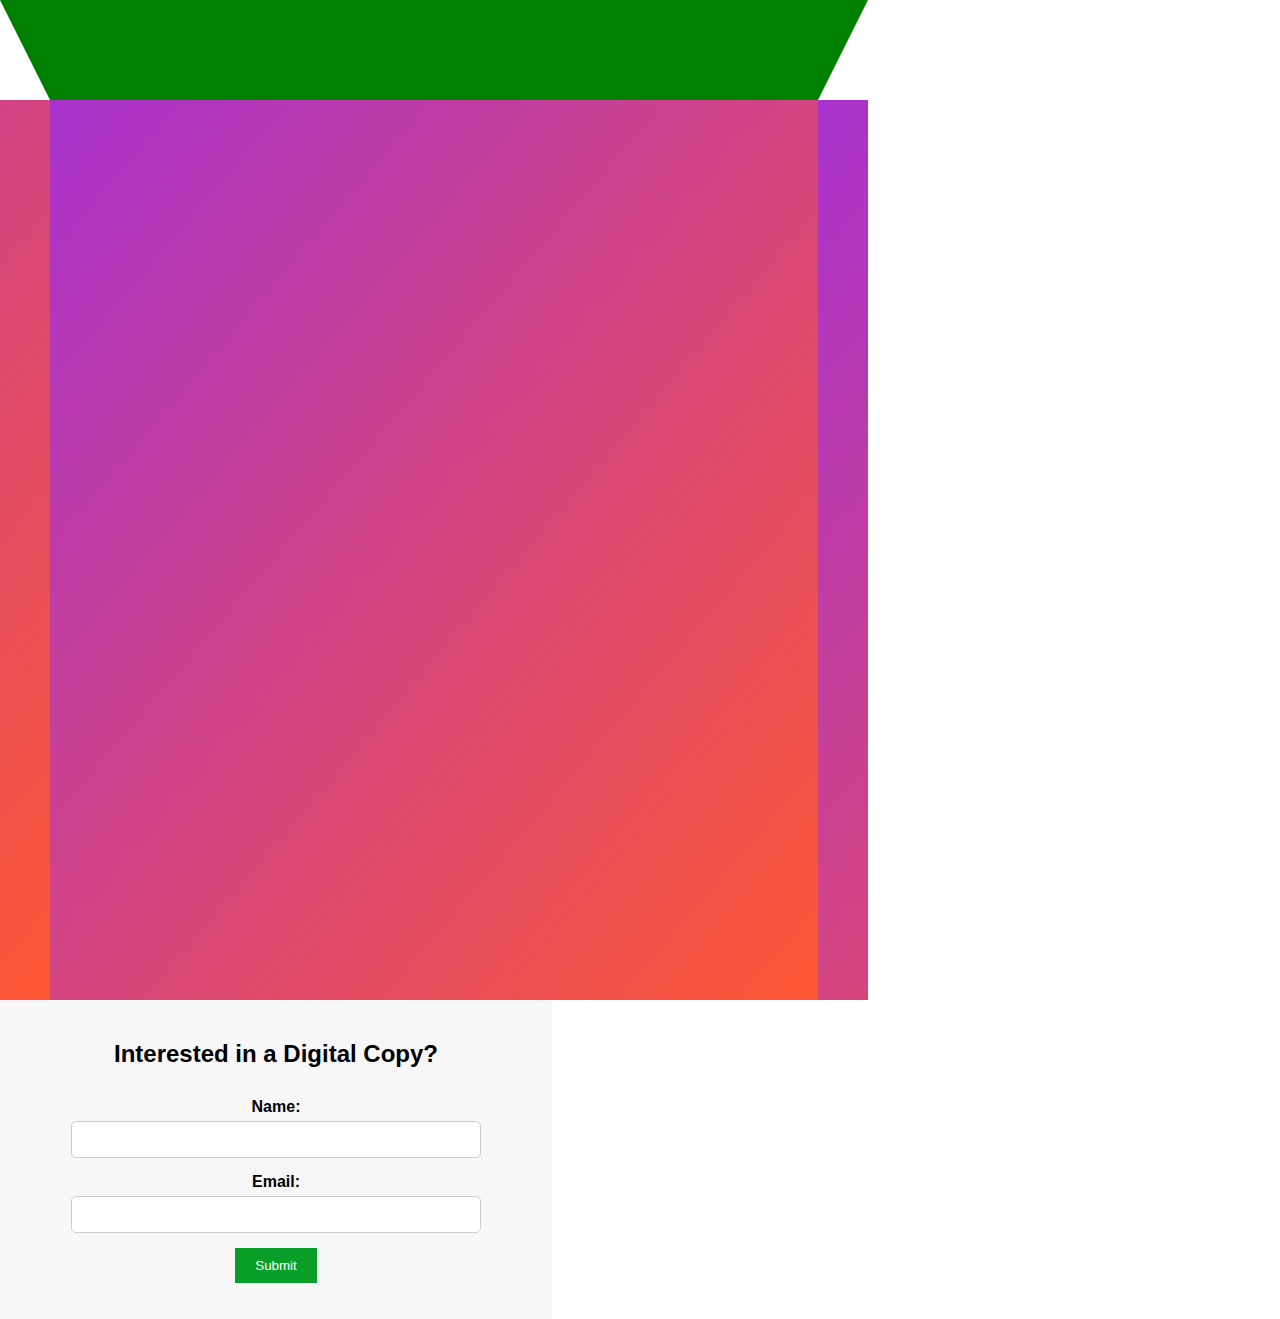
<file: index.html>
<html lang="en">
<head>
    <link rel="stylesheet" href="styles.css">
    <title>Abstract Art Gallery</title>
</head>
<body>
    <section class="gallery-container">
        <section class="artwork">
        </section>
        <section class="form-container">
            <h2>Interested in a Digital Copy?</h2>
            <form action="thankyou.html">
                <label for="name">Name:</label>
                <input type="text" id="name" name="name" required>
                <label for="email">Email:</label>
                <input type="email" id="email" name="email" required>
                <button type="submit">Submit</button>
            </form>
        </section>
    </section>
</body>
</html>
</file>
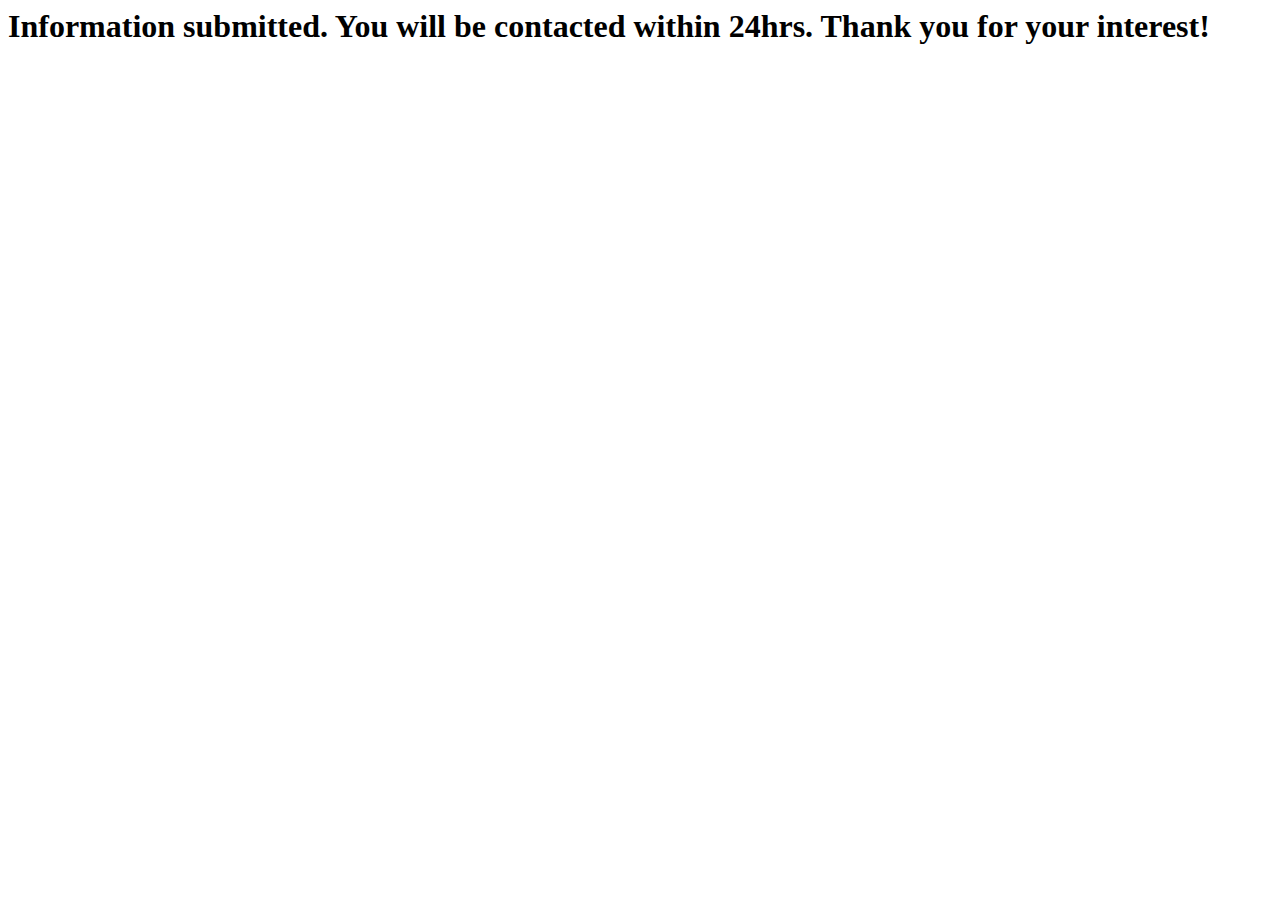
<file: thankyou.html>
<html>
    <head>
        <title>THANK YOU!</title>
    </head>
    <body>
        <h1>Information submitted. You will be contacted within 24hrs. Thank you for your interest!</h1>
    </body>
</html>
</file>
<file: styles.css>
body {
    margin: 0;
    padding: 0;
    font-family: Arial, sans-serif;
}

.gallery-container {
    display: flex;
    justify-content: space-between;
    align-items: center;
    flex-wrap: wrap;
}

.artwork {
    width: 60%;
    height: 100vh;
    background: linear-gradient(to bottom right, #FF5733, #A832CD);
    border-left: 50px solid transparent;
    border-right: 50px solid transparent;
    border-bottom: 100px solid green; 
    transform: rotate(180deg);
}

.form-container {
    width: 40%;
    background-color: #F7F7F7;
    padding: 20px;
    display: flex;
    flex-direction: column;
    align-items: center;
    text-align: center;
    z-index: 1;
}

h2 {
    font-size: 24px;
}

form {
    width: 80%;
}

label {
    display: block;
    margin-top: 10px;
    font-weight: bold;
}

input {
    width: 100%;
    padding: 10px;
    margin: 5px 0;
    border: 1px solid #ccc;
    border-radius: 5px;
}

button {
    background-color: #089e28;
    color: white;
    border: none;
    padding: 10px 20px;
    cursor: pointer;
    margin-top: 10px;
}


@media (max-width: 1024px) {
    .gallery-container {
        flex-direction: column;
    }

    .artwork {
        width: 100%;
        height: 50vh;
    }

    .form-container {
        width: 100%;
        height: 50vh;
    }
}

@media (max-width: 480px) {
    input, button {
        width: 100%;
    }
}
</file>
